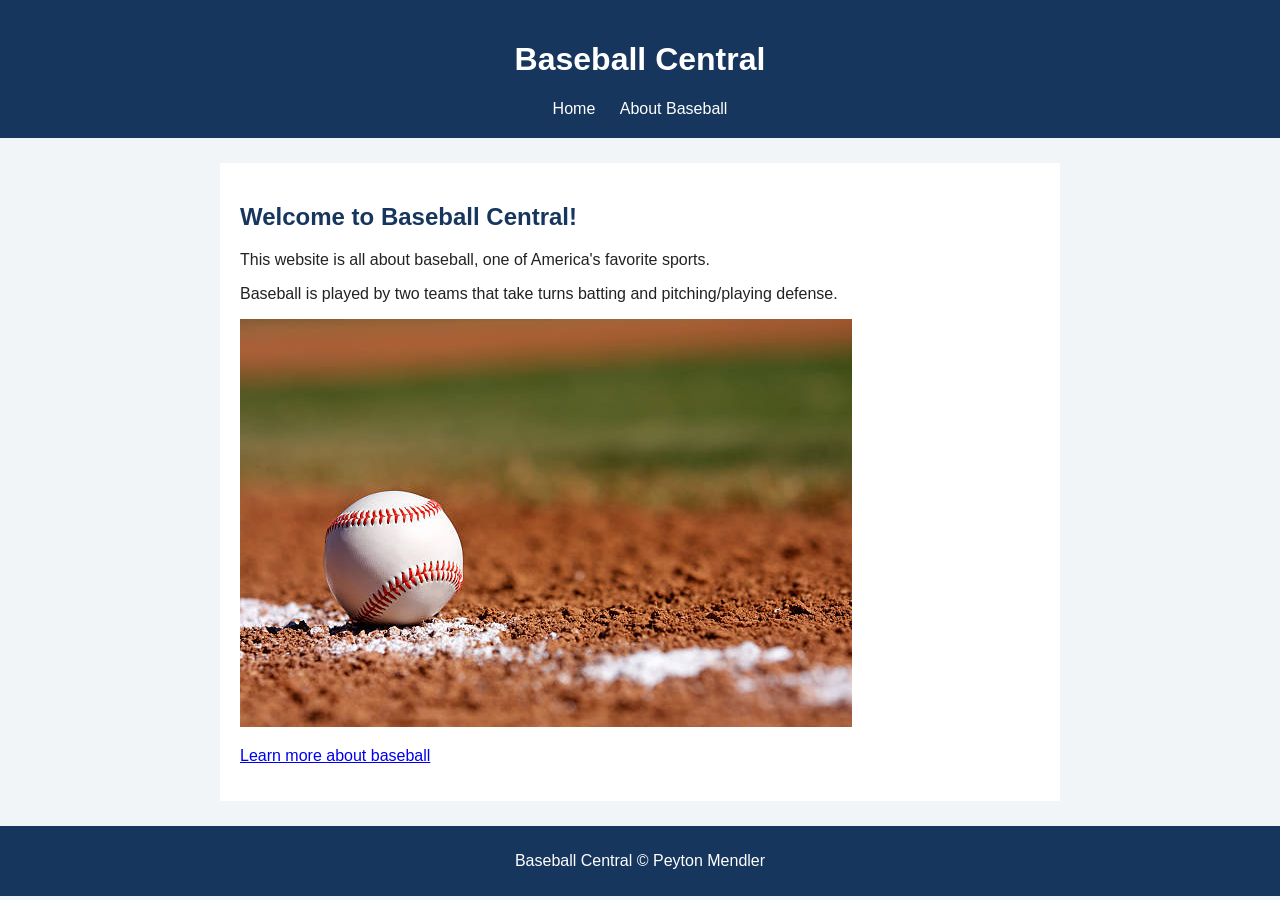
<file: index.html>
<!DOCTYPE html>
<html lang="en">
<head>
    <meta charset="UTF-8">
    <meta name="viewport" content="width=device-width, initial-scale=1.0">
    <title>Baseball Central</title>
    <link rel="stylesheet" href="style.css">
</head>
<body>
    <header>
        <h1>Baseball Central</h1>
        <nav>
            <a href="index.html">Home</a>
            <a href="baseball.html">About Baseball</a>
        </nav>
    </header>

    <main>
        <h2>Welcome to Baseball Central!</h2>
        <p>This website is all about baseball, one of America's favorite sports.</p>
        <p>Baseball is played by two teams that take turns batting and pitching/playing defense.</p>
        <img src="BallOnField.jpg" alt="Baseball on a field">
        <p><a href="baseball.html">Learn more about baseball</a></p>
    </main>

    <footer>
    <p>Baseball Central &copy; Peyton Mendler</p>
</footer>
</body>
</html>
</file>
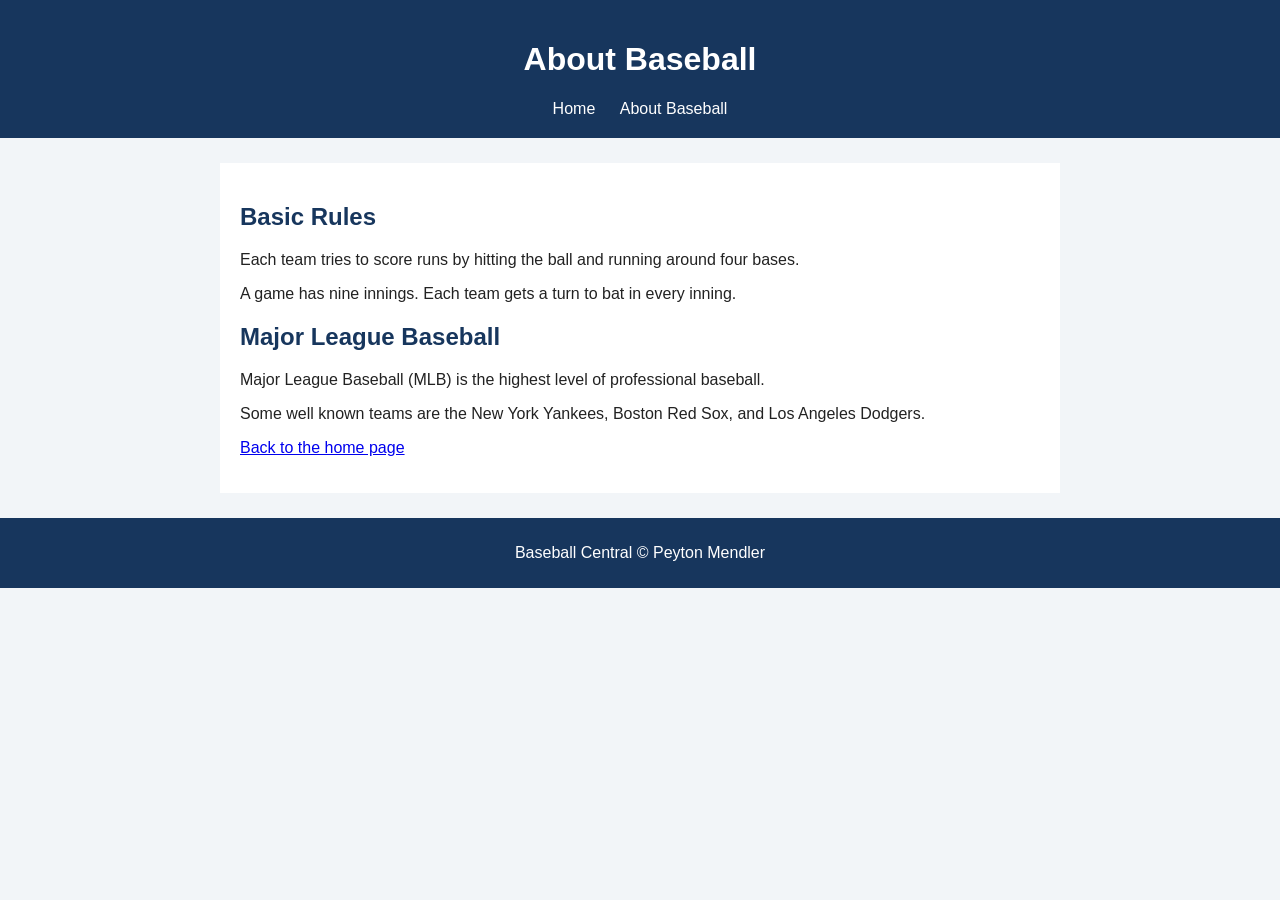
<file: baseball.html>
<!DOCTYPE html>
<html lang="en">
<head>
    <meta charset="UTF-8">
    <meta name="viewport" content="width=device-width, initial-scale=1.0">
    <title>About Baseball</title>
    <link rel="stylesheet" href="style.css">
</head>
<body>
    <header>
        <h1>About Baseball</h1>
        <nav>
            <a href="index.html">Home</a>
            <a href="baseball.html">About Baseball</a>
        </nav>
    </header>

    <main>
        <h2>Basic Rules</h2>
        <p>Each team tries to score runs by hitting the ball and running around four bases.</p>
        <p>A game has nine innings. Each team gets a turn to bat in every inning.</p>

        <h2>Major League Baseball</h2>
        <p>Major League Baseball (MLB) is the highest level of professional baseball.</p>
        <p>Some well known teams are the New York Yankees, Boston Red Sox, and Los Angeles Dodgers.</p>

        <p><a href="index.html">Back to the home page</a></p>
    </main>

    <footer>
    <p>Baseball Central &copy; Peyton Mendler</p>
</footer>
</body>
</html>
</file>
<file: style.css>
body {
    font-family: Arial, sans-serif;
    background-color: #f2f5f8;
    color: #222;
    margin: 0;
}

header {
    background-color: #17365d;
    color: white;
    text-align: center;
    padding: 20px;
}

nav a {
    color: white;
    margin: 0 10px;
    text-decoration: none;
}

nav a:hover {
    text-decoration: underline;
}

main {
    max-width: 800px;
    margin: 25px auto;
    padding: 20px;
    background-color: white;
}

h2 {
    color: #17365d;
}

img {
    max-width: 100%;
    height: auto;
}

footer {
    background-color: #17365d;
    color: white;
    text-align: center;
    padding: 10px;
}
</file>
